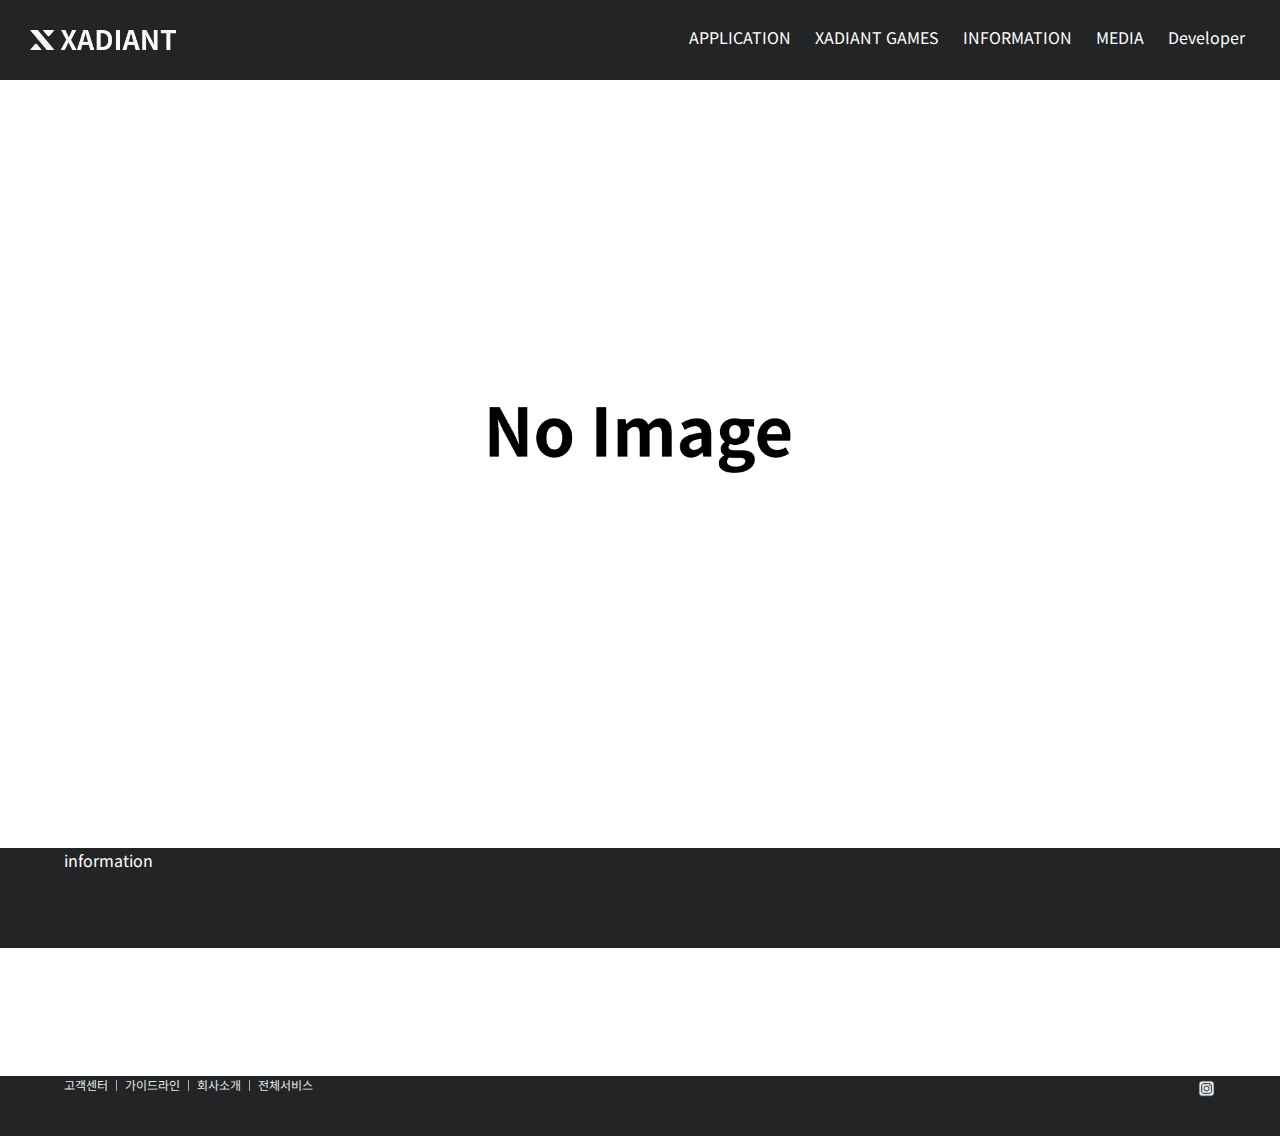
<file: index.html>
<!DOCTYPE html>
<html lang="ko">
    <head>
        <meta charset="UTF-8">
        <title>XADIANT STUDIO</title>
        <link rel="preconnect" href="https://fonts.googleapis.com"><link rel="preconnect" href="https://fonts.gstatic.com" crossorigin><link href="https://fonts.googleapis.com/css2?family=Noto+Sans+KR:wght@100;300;400;700;900&display=swap" rel="stylesheet">
        <link rel="stylesheet" href="styles/main_page.css">
        <link rel="apple-touch-icon" sizes="57x57" href="/apple-icon-57x57.png">
        
        <link rel="shortcut icon" href="/favicon.ico" type="icon">
        <link rel="icon" href="/favicon.ico" type="icon">
    </head>
    <body>
        <div class="logo_area">
            <a href="https://xadiant-studio.github.io/home/"><img src="images/main_logo_white.png" class="main_logo" alt="XADIANT"></a>
            <div class="logo_menu">
                <a href="#" class="menu_1">APPLICATION</a>
                <a href="#" class="menu_2">XADIANT GAMES</a>
                <a href="#" class="menu_2">INFORMATION</a>
                <a href="#" class="menu_2">MEDIA</a>
                <a href="#" class="menu_2">Developer</a>
            </div>
        </div>
<!--slide-->
        <div id="slideShow">
            <div id="slides">
            <img src="images/no image.png" alt="">
            <img src="images/No_img_black.png" alt="">
            <img src="images/no image.png" alt="">
            <img src="images/No_img_black.png" alt="">    
        </div>
        </div>
        <script src="slideimg.js"></script>
        <div class="wrap">
            
        </div>
        <!--end the wrap-->
            <div class="announce">
                <a class="announce_info">
                    <div class="information">information</div>
                </a>
            </div>
        <div class="wrap">
            
        </div>

        <div class="footer">
            <div id="footer">
                <div class="info_footer">
                    <li class="bottom_text_link_1">
                        <a href="html/support.html" class="b_text_first">고객센터</a>
                    </li>
                    <li class="bottom_text_link">
                      <a href="html/guideline.html" class="b_text">가이드라인</a>
                    </li>
                    <li class="bottom_text_link">
                      <a href="html/about.html" class="b_text">회사소개</a>
                    </li>
                    <li class="bottom_text_link">
                      <a href="html/all_service.html" class="b_text">전체서비스</a>
                    </div>
                </div>

                <a href="https://instagram.com/xadiant_studio?igshid=NDk5N2NlZjQ=" class="sns_link">
                    <div class="sns_info">
                        <img src="images/IMG_0076.PNG" class="sns_img">
                    </div>
                </a>
            </div>
        </div>
    </body>
</html>
</file>
<file: styles/main_page.css>
@import url('https://fonts.googleapis.com/css2?family=Noto+Sans+KR:wght@100;300;400;700;900&display=swap' );
html{
  display: block;
}
head{
  display: none;
}
body{
  font-family: 'Noto Sans KR', sans-serif;
  margin: 0;
  padding: 0;
}
.logo_area{
  height: 40px;
  background-color: #222425;
  padding: 20px;
}
.main_logo{
  height: 20px;
  padding: 10px;
  line-height: 50%;
}
/*logo menu*/
.logo_menu{
  float: right;
  padding: 5px;
}
.logo_menu a:hover, :active{
  color: #ffa900;
}

.menu_1{text-decoration: none; padding: 10px;  color: white;} .menu_2{text-decoration: none;padding: 10px;  color: white;}

/*slid img*/
#slideShow {   
  clear:both;   /* 플로팅 해제 */
  width:100%;    /* 너비 */ 
  height:50vw;   /* 높이 */ 
  overflow:hidden;   /* 영역 넘치면 감춤 */ 
  position: relative;
}
#slides {
  position: absolute;
}
#slides > img {
  width:100%;  /* 너비 */
  float:left;  /* 가로로 배치 */
  transition: all 2s ease;
}
/*slid img*/

/*wrap*/
.wrap{
  padding: 5%;
}

.start{
  width: 100px;
}

/*announce*/
.announce{
  width: 100%; height: 100px;
  background-color: #222425;
  color: white;
}
.information{
  padding-left: 5%;
}
.sns_link{
  text-decoration: none;
}
.sns_img{
  width: 25px;
  float: right;
  padding-right: 5%;
}

/*footer*/
.footer{
  height: 60px;
  background-color: #222425;
  padding-left: 5%;
  font-size: 12px;
}
.b_text_first{
  text-decoration: none;
  color: #e4e8eb;
  float: left;
}
.b_text{
  text-decoration: none;
  color: #e4e8eb;
  float: left;
}
.info_footer{
  list-style: none;
}

.bottom_text_link ::before{
  content: "";
  display: inline-block;
  width: 1px;
  height: 11px;
  margin: 0 8px;
  background-color: #a8b0bf;
  vertical-align: -1px;
}


/*500under size*/
@media only screen and (max-device-width: 500px){
  html{
    display: block;
  }
  head{
    display: none;
  }
  body{
    font-family: 'Noto Sans KR', sans-serif;
    margin: 0;
    padding: 0;
  }
  .logo_area{
    height: 40px;
    background-color: #222425;
  }
  .main_logo{
    height: 20px;
    padding: 10px;
    line-height: 50%;
  }
  /*logo menu*/
  .logo_menu{
    float: right;
    padding: 5px;
  }
  .logo_menu a:hover, :active{
    color: #ffa900;
  }
  
  .menu_1{text-decoration: none; padding: 10px;  color: white;} .menu_2{text-decoration: none;padding: 10px;  color: white;}
  /*wrap*/
  .wrap{
    padding: 5%;
  }
  /*slid img*/
  
  /*slid img*/
  .start{
    width: 100px;
  }
  /*info*/
  /*info box*/
  .banner_info{
    display: flex;
    text-align:center;
  }
  
  .info_box_1{
    background-color: #222425;
    width: 20%;
    height: 60%;
    margin: 20px;
  }
  .info_box_2{
    background-color: #222425;
    width: 20%;
    height: 60%;
    margin: 20px;
  }
  .info_box_3{
    background-color: #222425;
    width: 20%;
    height: 60%;
    margin: 20px;
  }
  .info_box_4{
    background-color: #222425;
    width: 20%;
    height: 60%;
    margin: 20px;
  }
  .info_box_5{
    background-color: #222425;
    width: 20%;
    height: 60%;
    margin: 20px;
  }
  .info_img{
    width: 100%;
  }
  .info_box_text{
    text-align: center;
    text-decoration: none;
    color: white;
  }
  /*announce*/
  .announce{
    width: 100%; height: 100px;
    background-color: #222425;
    color: white;
  }
  .information{
    padding-left: 5%;
  }
  .sns_link{
    text-decoration: none;
  }
  .sns_img{
    width: 25px;
    float: right;
    padding-right: 5%;
  }
  
  /*footer*/
  .footer{
    height: 60px;
    background-color: #222425;
    padding-left: 5%;
    font-size: 12px;
  }
  .b_text_first{
    text-decoration: none;
    color: #e4e8eb;
    float: left;
  }
  .b_text{
    text-decoration: none;
    color: #e4e8eb;
    float: left;
  }
  .info_footer{
    list-style: none;
  }
  
  .bottom_text_link ::before{
    content: "";
    display: inline-block;
    width: 1px;
    height: 11px;
    margin: 0 8px;
    background-color: #a8b0bf;
    vertical-align: -1px;
  }  
}
</file>
